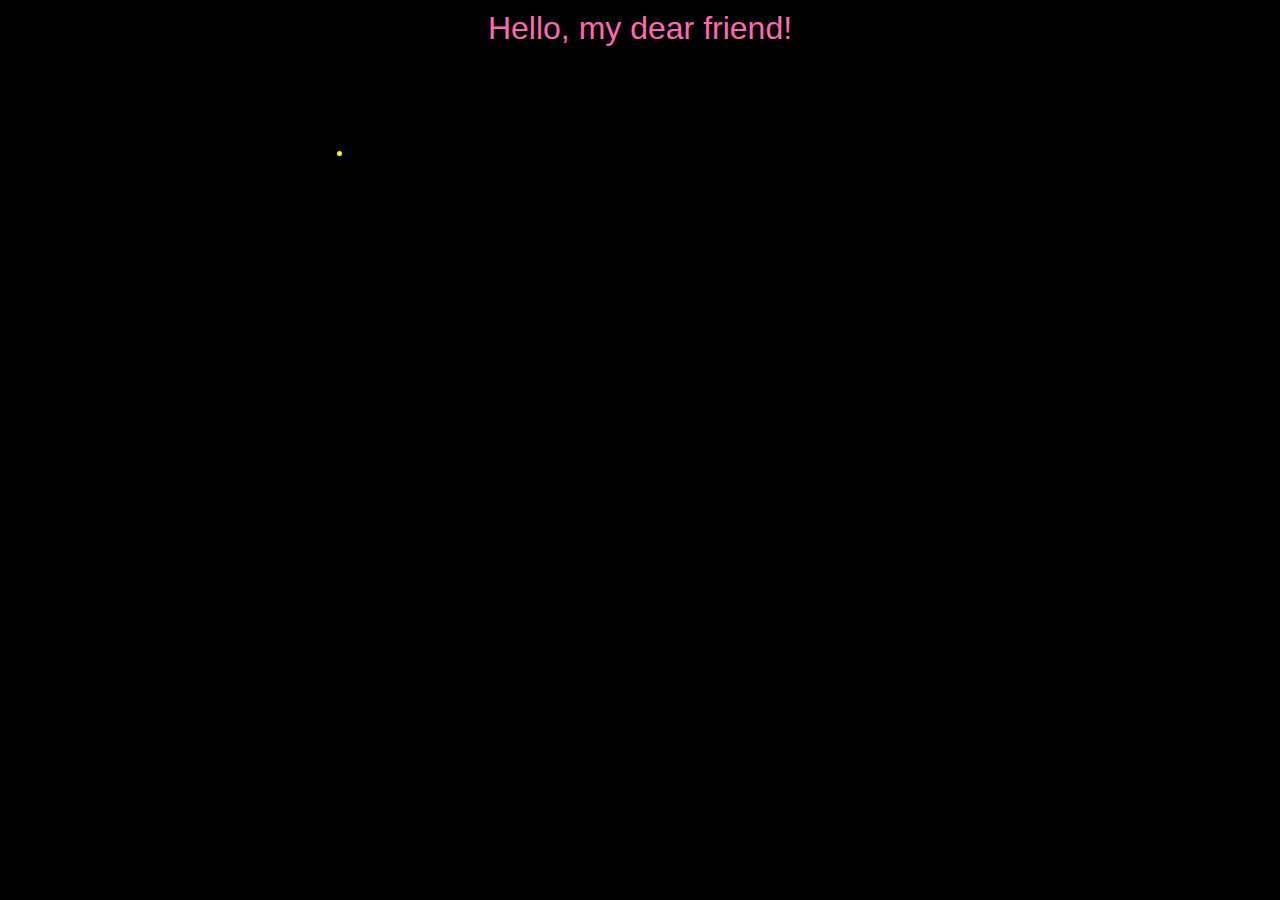
<file: index.html>
<!DOCTYPE html>
<html lang="en">
<head>
    <meta charset="UTF-8">
    <meta name="viewport" content="width=device-width, initial-scale=1.0">
    <title>Birthday Surprise</title>
    <style>
        body {
            background-color: black;
            color: white;
            font-family: 'Arial', sans-serif;
            text-align: center;
            overflow: hidden;
            margin: 0;
            padding: 0;
        }

        .text {
            font-size: 2em;
            opacity: 0;
            transition: opacity 1s ease-in-out;
            margin: 10px 0;
        }

        .show {
            opacity: 1;
        }

        .color1 { color: #ff69b4; } /* pink */
        .color2 { color: #00ff00; } /* green */
        .color3 { color: #add8e6; } /* light blue */

        .spark {
            position: absolute;
            width: 5px;
            height: 5px;
            background: yellow;
            border-radius: 50%;
            animation: spark 1.5s infinite;
        }

        @keyframes spark {
            0% { transform: translateY(0); opacity: 1; }
            100% { transform: translateY(-100px); opacity: 0; }
        }

        .snowflake {
            position: absolute;
            top: -10px;
            background: white;
            width: 10px;
            height: 10px;
            border-radius: 50%;
            animation: fall 5s linear infinite;
        }

        @keyframes fall {
            0% { transform: translateY(0); }
            100% { transform: translateY(100vh); }
        }

        .button {
            margin-top: 20px;
            padding: 10px 20px;
            font-size: 1em;
            background-color: #ff69b4; /* pink */
            border: none;
            color: white;
            cursor: pointer;
            transition: background-color 0.3s;
            display: none;
        }

        .button:hover {
            background-color: #ff1493; /* deeper pink */
        }

        /* Responsive styles */
        @media (max-width: 768px) {
            .text {
                font-size: 1.5em; /* Smaller text for tablets */
            }

            .button {
                padding: 8px 16px;
                font-size: 0.9em;
            }
        }

        @media (max-width: 480px) {
            .text {
                font-size: 1.2em; /* Smaller text for mobile */
            }

            .button {
                width: 80%; /* Button takes up more space on mobile */
                font-size: 1em;
            }
        }

        @media (max-width: 320px) {
            .text {
                font-size: 1em; /* Very small text for small screens */
            }

            .button {
                width: 90%; /* Button takes up nearly full screen width */
                font-size: 1.1em;
            }
        }
    </style>
</head>
<body>
    <div id="text1" class="text color1">Hello, my dear friend!</div>
    <div id="text2" class="text color2">Sorry for the late message. I know today is your special day. Let's go!</div>
    <div id="text3" class="text color3">Wishing you a very Happy Birthday! ma .</div>
    <button  id="myButton" class="button">
        <a href = "cards.html" style="color: white; text-decoration: none;">Hover on heart icons</a>
    </button>

    <script>
        function showText(id, delay) {
            setTimeout(() => {
                document.getElementById(id).classList.add('show');
            }, delay);
        }

        showText('text1', 0);
        setTimeout(() => document.getElementById('text1').classList.remove('show'), 5000);
        showText('text2', 5000);
        setTimeout(() => document.getElementById('text2').classList.remove('show'), 10000);
        showText('text3', 10000);

        function createSpark() {
            const spark = document.createElement('div');
            spark.className = 'spark';
            spark.style.left = `${Math.random() * window.innerWidth}px`;
            document.body.appendChild(spark);
            setTimeout(() => spark.remove(), 1500);
        }

        function createSnowflake() {
            const snowflake = document.createElement('div');
            snowflake.className = 'snowflake';
            snowflake.style.left = `${Math.random() * window.innerWidth}px`;
            document.body.appendChild(snowflake);
            setTimeout(() => snowflake.remove(), 5000);
        }

        setInterval(createSpark, 500);
        setInterval(createSnowflake, 300);

        setTimeout(() => {
            document.getElementById('myButton').style.display = 'block';
        }, 10000);
    </script>
</body>
</html>
</file>
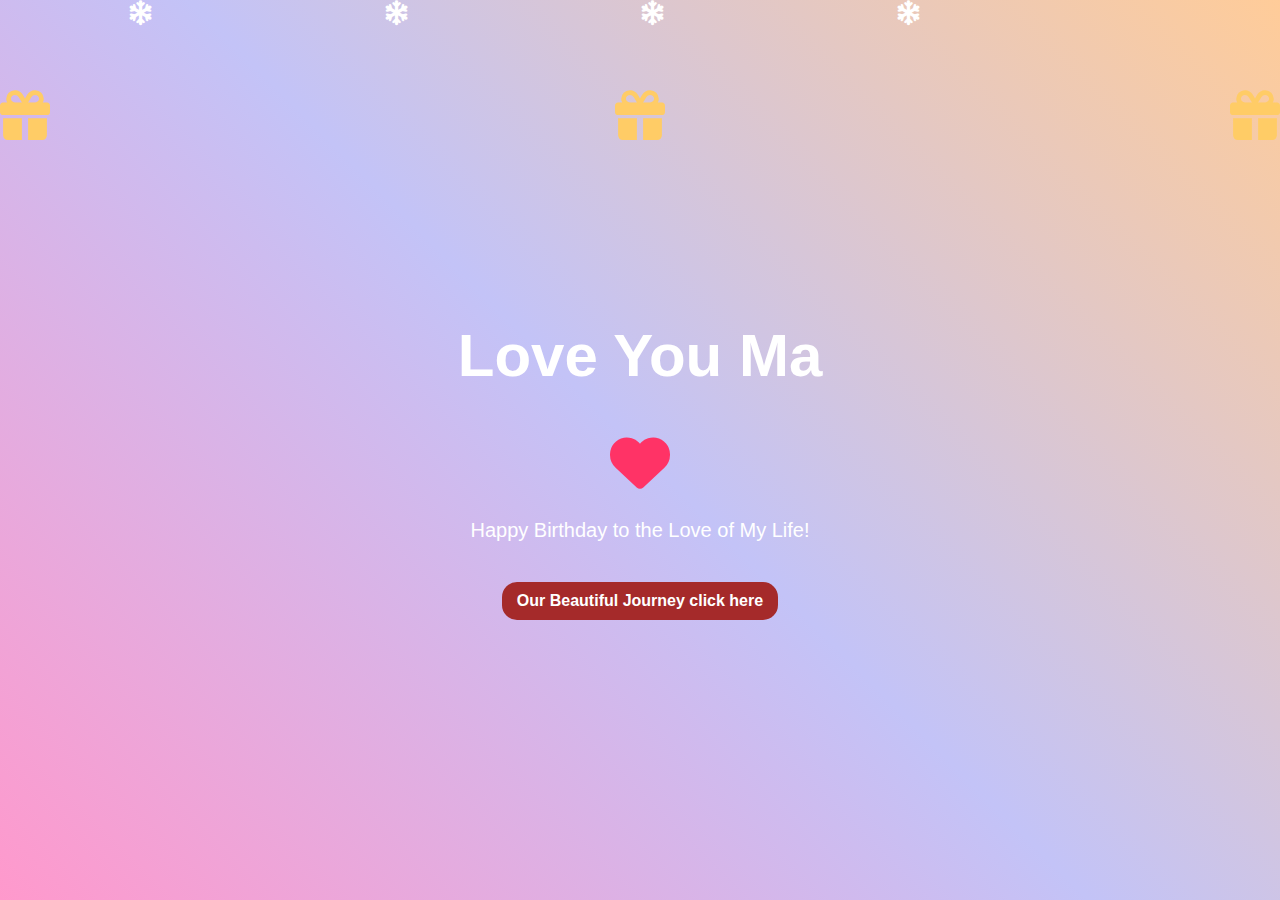
<file: animation.html>
<!DOCTYPE html>
<html lang="en">
<head>
    <meta charset="UTF-8">
    <meta name="viewport" content="width=device-width, initial-scale=1.0">
    <title>Birthday Animation</title>
    <link href="https://cdnjs.cloudflare.com/ajax/libs/font-awesome/6.0.0-beta3/css/all.min.css" rel="stylesheet">
    <style>
        body {
            background: linear-gradient(45deg, #ff99cc, #c3c3f7, #ffcc99);
            height: 100vh;
            display: flex;
            justify-content: center;
            align-items: center;
            flex-direction: column;
            overflow: hidden;
            font-family: 'Arial', sans-serif;
            margin: 0;
        }

        h1 {
            font-size: 60px;
            font-weight: bold;
            color: white;
            text-align: center;
            animation: fadeIn 3s ease-in-out;
        }

        @keyframes fadeIn {
            0% {
                opacity: 0;
                transform: translateY(-30px);
            }
            100% {
                opacity: 1;
                transform: translateY(0);
            }
        }

        .balloons {
            position: absolute;
            top: 10%;
            display: flex;
            justify-content: space-between;
            width: 100%;
            animation: float 5s ease-in-out infinite;
        }

        .balloons i {
            font-size: 50px;
            color: #ffcc66;
            animation: floatBalloons 6s ease-in-out infinite;
        }

        @keyframes floatBalloons {
            0% {
                transform: translateY(0);
            }
            50% {
                transform: translateY(-20px);
            }
            100% {
                transform: translateY(0);
            }
        }

        .snowflakes {
            position: absolute;
            top: 0;
            left: 0;
            right: 0;
            bottom: 0;
            pointer-events: none;
        }

        .snowflakes i {
            font-size: 25px;
            color: white;
            position: absolute;
            animation: snowEffect 10s linear infinite;
        }

        @keyframes snowEffect {
            0% {
                top: -10%;
                opacity: 1;
            }
            100% {
                top: 100%;
                opacity: 0.5;
            }
        }

        .snowflakes i:nth-child(odd) {
            animation-duration: 12s;
        }

        .heart {
            font-size: 60px;
            color: #ff3366;
            animation: sparkle 2s ease-in-out infinite;
        }

        @keyframes sparkle {
            0% {
                transform: scale(1);
                opacity: 0.8;
            }
            50% {
                transform: scale(1.2);
                opacity: 1;
            }
            100% {
                transform: scale(1);
                opacity: 0.8;
            }
        }

        p {
            font-size: 20px;
            color: white;
            text-align: center;
            animation: fadeIn 5s ease-in-out;
        }

        button {
            background-color: brown;
            padding: 10px 15px;
            border-radius: 15px;
            font-size: 16px;
            border: none;
            margin-top: 20px;
        }

        button a {
            color: white;
            text-decoration: none;
            font-weight: bold;
        }

        /* Responsive Styling */
        @media (max-width: 768px) {
            h1 {
                font-size: 45px;
            }

            .balloons i {
                font-size: 40px;
            }

            .snowflakes i {
                font-size: 20px;
            }

            .heart {
                font-size: 50px;
            }

            p {
                font-size: 18px;
            }

            button {
                font-size: 14px;
                padding: 8px 12px;
            }
        }

        @media (max-width: 480px) {
            h1 {
                font-size: 35px;
            }

            .balloons i {
                font-size: 35px;
            }

            .snowflakes i {
                font-size: 18px;
            }

            .heart {
                font-size: 45px;
            }

            p {
                font-size: 16px;
            }

            button {
                font-size: 14px;
                padding: 8px 12px;
            }
        }

    </style>
</head>
<body>

    <h1>Love You Ma</h1>
    <div class="balloons">
        <i class="fa fa-gift"></i>
        <i class="fa fa-gift"></i>
        <i class="fa fa-gift"></i>
    </div>

    <div class="snowflakes">
        <i class="fa fa-snowflake" style="left: 10%; animation-delay: 2s;"></i>
        <i class="fa fa-snowflake" style="left: 30%; animation-delay: 3s;"></i>
        <i class="fa fa-snowflake" style="left: 50%; animation-delay: 1s;"></i>
        <i class="fa fa-snowflake" style="left: 70%; animation-delay: 4s;"></i>
    </div>

    <div class="heart">
        <i class="fa fa-heart"></i>
    </div>

    <div>
        <p>Happy Birthday to the Love of My Life!</p>
    </div>

    <button>
        <a href="sharing.html">Our Beautiful Journey click here</a>
    </button>

</body>
</html>
</file>
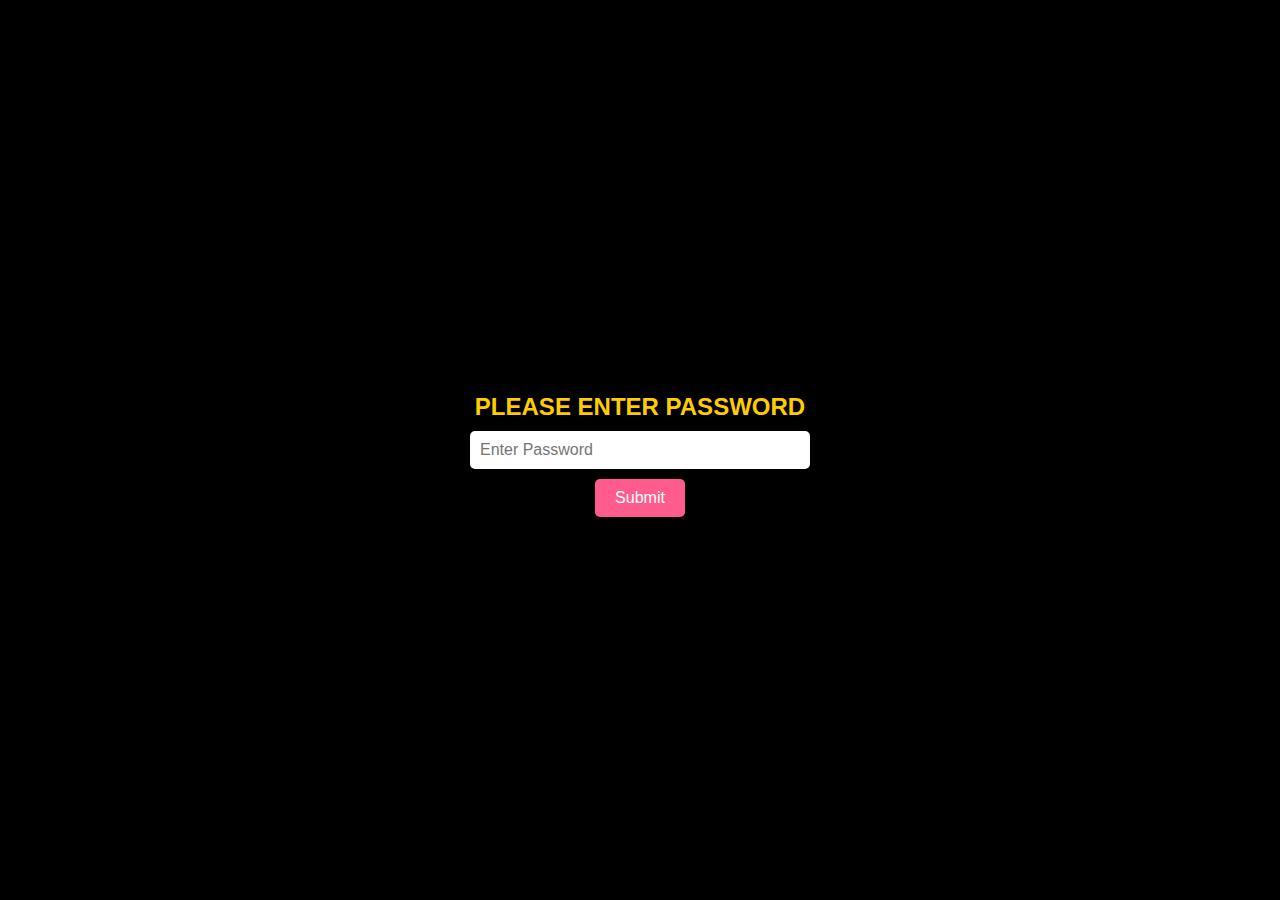
<file: sharing.html>
<!DOCTYPE html>
<html lang="en">
<head>
    <meta charset="UTF-8">
    <meta name="viewport" content="width=device-width, initial-scale=1.0">
    <title>Our Beautiful Story</title>

    <style>
        body {
            background-color: black;
            color: white;
            font-family: Arial, sans-serif;
            margin: 0;
            padding: 0;
            display: flex;
            justify-content: center;
            align-items: center;
            min-height: 100vh;
        }

        /* Center the content */
        #password-container, #content {
            text-align: center;
            padding: 20px;
            max-width: 90%;
            width: 400px;
            margin: 20px;
            background-color: rgba(0, 0, 0, 0.8);
            border-radius: 10px;
            box-shadow: 0 0 10px rgba(0, 0, 0, 0.6);
        }

        #password-container input {
            padding: 10px;
            width: 80%;
            margin-bottom: 10px;
            border: none;
            border-radius: 5px;
            font-size: 16px;
        }

        #password-container button {
            padding: 10px 20px;
            background-color: #ff5c8d;
            color: white;
            border: none;
            border-radius: 5px;
            font-size: 16px;
            cursor: pointer;
        }

        #password-container button:hover {
            background-color: #ff4081;
        }

        #content {
            display: none;
        }

        pre {
            max-width: 100%;
            overflow-wrap: break-word;
            white-space: pre-wrap;
            word-wrap: break-word;
            margin: auto;
            position: relative;
            z-index: 10;
            font-size: 16px;
            line-height: 1.6;
        }

        h3, h2 {
            text-align: center;
            color: #ffcc00;
            text-transform: uppercase;
            margin: 10px 0;
        }

        h3 {
            font-size: 1.5rem;
            animation: fadeIn 3s ease-in-out;
        }

        h2 {
            font-size: 2rem;
            color: #ff5c8d;
            animation: bounce 2s infinite;
        }

        /* Fade-in animation for text */
        @keyframes fadeIn {
            0% { opacity: 0; transform: translateY(30px); }
            100% { opacity: 1; transform: translateY(0); }
        }

        /* Bounce effect for text */
        @keyframes bounce {
            0%, 20%, 50%, 80%, 100% { transform: translateY(0); }
            40% { transform: translateY(-10px); }
            60% { transform: translateY(-5px); }
        }

        /* Responsive adjustments */
        @media (max-width: 768px) {
            h3, h2 {
                font-size: 1.25rem;
            }

            pre {
                font-size: 14px;
            }

            #password-container {
                width: 90%;
                max-width: 350px;
            }
        }

        @media (max-width: 480px) {
            h3, h2 {
                font-size: 1rem;
            }

            pre {
                font-size: 12px;
            }

            #password-container {
                width: 90%;
                padding: 15px;
            }

            #password-container input {
                width: 100%;
            }

            #password-container button {
                width: 100%;
            }
        }
    </style>
</head>
<body>

    <div id="password-container">
        <h3>Please Enter Password</h3>
        <input type="password" id="password" placeholder="Enter Password">
        <button onclick="checkPassword()">Submit</button>
    </div>

    <div id="content">
        <h3>Our Beautiful Story ma</h3>

        <pre>
            Hello Ma,

            How are you? I hope you are feeling well. Wishing you many more happy returns
            of the day, Ma.
            
            I still remember our first meeting, Ma. We met at MGBS bus stand. You waited for me 
            for more than 2 hours because I got stuck in the bus.
            We both were eagerly waiting to meet. When I landed at the bus stand, you looked at me 
            and didn’t stop staring for even a minute. Your eyes said a lot that day. What you felt, I felt the same. 
            We both had waited for a long time to meet after our distractions.

            I saw the same Charan from our school days, the one who wanted to share everything 
            with her Akii, every time.

            <h3>Second Meet - Coffee Day</h3>

            It wasn’t much, we just talked about our lives, and haha, it was a funny day.

            After that, I didn’t meet you again. But you told me that if I am okay, we will marry.
            After much confusion, I accepted it, though with many doubts. Because of that confusion,
            I didn’t meet you much or chat with you, but you waited for me for more than 8 months and made me
            feel comfortable with you. 

            One day, you told me that you waited for me for many days, these 8 months, and since I’m here now,
            you will wait for me even longer,
            for my comfort, to talk and accept you.

            Yes, finally, your girl came to know that he is mine. Until then, she didn’t know, and she treated you as a friend.
            I’m so sorry for that. I always told you to wait because I wasn’t ready to marry or talk with you.

            From day one, you made me realize that you were giving 100% effort to show your presence whenever I needed it. 

            You know, Ma, when you see me like your daughter, I feel the same with you. Just pulling my cheeks and saying,
            “You’re not my love; you’re my daughter” — this makes me feel loved 100 times more. You are the best 
            gift to me, and you’ve held up to this promise until now.

            Even when I was angry, upset, or frustrated, you never scolded me. You taught me
            that I am your little girl. You made me realize that my approach was wrong. I listened to everything you said,
            and now, my introvert self has become an extrovert, only with you.

            You know, I don’t know everything, but you learned a lot to understand me and the world, 
            
            even things I didn’t know at that time, just for me. 

            When you teach me something, I feel like you are my friend.

            Haha, classmates, cycle mates, friends… >>> enemies… again friends… now one. 

            What a plan, #GOD???

            Yes, we are enjoying our lives happily. The day came when we discussed our two families,
            but it didn’t work out, so we stopped thinking about it. We stopped because of the same village, 
            the same families, and love marriage. But we didn’t fail to share our daily chit-chats.

            Again, we brought our families into our lives. Yes, it’s going well so far.

            Now, we’ve hit a broken stage. We added a lot of spice to our lives and started with 
            one big step. We both got disturbed a lot, but we came out of that, though it still feels
            difficult to talk on both sides. 

            The two months were the worst days of our lives. You remember, Ma, the things I said to 
            you, my thoughts were all about you. After everything I said, you swiped it out and didn’t
            swear at me. That totally broke me.

            But after that, you stood stand again and reminded me that this is our relationship. 
            We started rebuilding ourselves.

            Now, I was thinking about how I wanted our life to be, and you were the first person 
            I wanted by my side, the person who meant the most to me. But then... you said you didn’t
            want to talk much anymore. Yes, my heart didn’t accept it. My brain told me that you 
            weren’t okay with certain situations.

            I tried to understand, but it didn’t feel right. You took a stand again to talk to me,
            and we started rebuilding once again.

            Time became a support for both of us, but you said, “I’m fighting for time.” 
            I fought for time too, but you didn’t understand that. 

            Ma, I went to Bangalore and wasn’t feeling well. I pinged you with a simple "Hi," 
            and you replied. But when I asked you why you didn’t message me,  
            "I feel you only because I’m not feeling good.” 

            That day I remember, Ma. It felt like my last day with you. I cried a lot, sitting there,
            hearing your words about me. I know you’ve changed, and my heart accepted it, because i know ma 
            he is not my man he is someone i know the person who loves me alot  telling me not to cry. I felt like no one would be there with me.
            after crying a lot my eyes swell like baloons one person called my parents high fever 
            iam not able to open my eyes i suffered and depressed a lot 
            my father came and pick up i took biggest decision next day if i wake up i have to
            wake up without your thoughts i realised not intrested to talk with me now 
            not to see anymore after hearing all the words from you totally stopped even
            iam saying  let him go don't go 
            to his life again 

            it never stopped one time chepali ante ma inka neto matldali antene naku bayam vesindi 
            anta stage ki vacheasanu 
            because i know you are not the person who I know you are not the person who loves me 
            more than anyone in his life and he know me well 

            she is the girl never tried to talk shut even you don't now you crossed everything 
            totally the day is last day 

            neku okati chepana ma 

            nijamaina friendship enti nijamaina love enti anni neku telsela chesindi nenu 
            iam the one who stayed with you at your lowest times 
            i accepted your insecurities 
            at the end ..... all my fault

            But you never gave up on our relationship. Even though I fought, and you fought, 
            you were the one who took a stand to save our relationship, Ma.

            The next evening, what you said to me gave me hope to restart. 

            After I opened my WhatsApp and saw your messages.

            <h2>Ma,  Nana Vachadu, Mali Ninnu Baga Choosukuntadu Isari</h2>

            If you were with me that day, I would have hugged you and asked,
            "Where did you go? Why did you leave me like this? I have so many questions.”

            Those words gave me hope to restart with you, Ma. Until now, you are the same person
            I know. I’m sorry, Ma, for making you suffer iam so sorry ma. 

            We started understanding ourselves. Now we’ve rebuilt with a stronger foundation,
            not involving anyone else in our relationship. We’ve learned a lot from our failures.
            This was a big test for us, but yes, we came out stronger. Now, we’re together.

            You are the only one in my world now. Love you so much, Ma. In our life, 
            no disturbances should come again. If they do, we will resolve them without letting them
            exceed our limits. I promise you, until my last breath, I will be with you.

            Now, if anyone asks me anything, I just say, "He will take care." 
            I don’t want to overthink it. Thanks for being with me all the time.

            I realised how much importance i have in your life only i know what my person is 
            only i know what the person you are 
            

            Happy Birthday to my love.
        </pre>
    </div>

    <script>
        // Password Protection Script
        function checkPassword() {
            const password = document.getElementById("password").value;
            const correctPassword = "charanaki"; // Set your desired password here

            if (password === correctPassword) {
                document.getElementById("password-container").style.display = "none";
                document.getElementById("content").style.display = "block";
            } else {
                alert("Incorrect password. Please try again.");
            }
        }
    </script>
</body>
</html>
</file>
